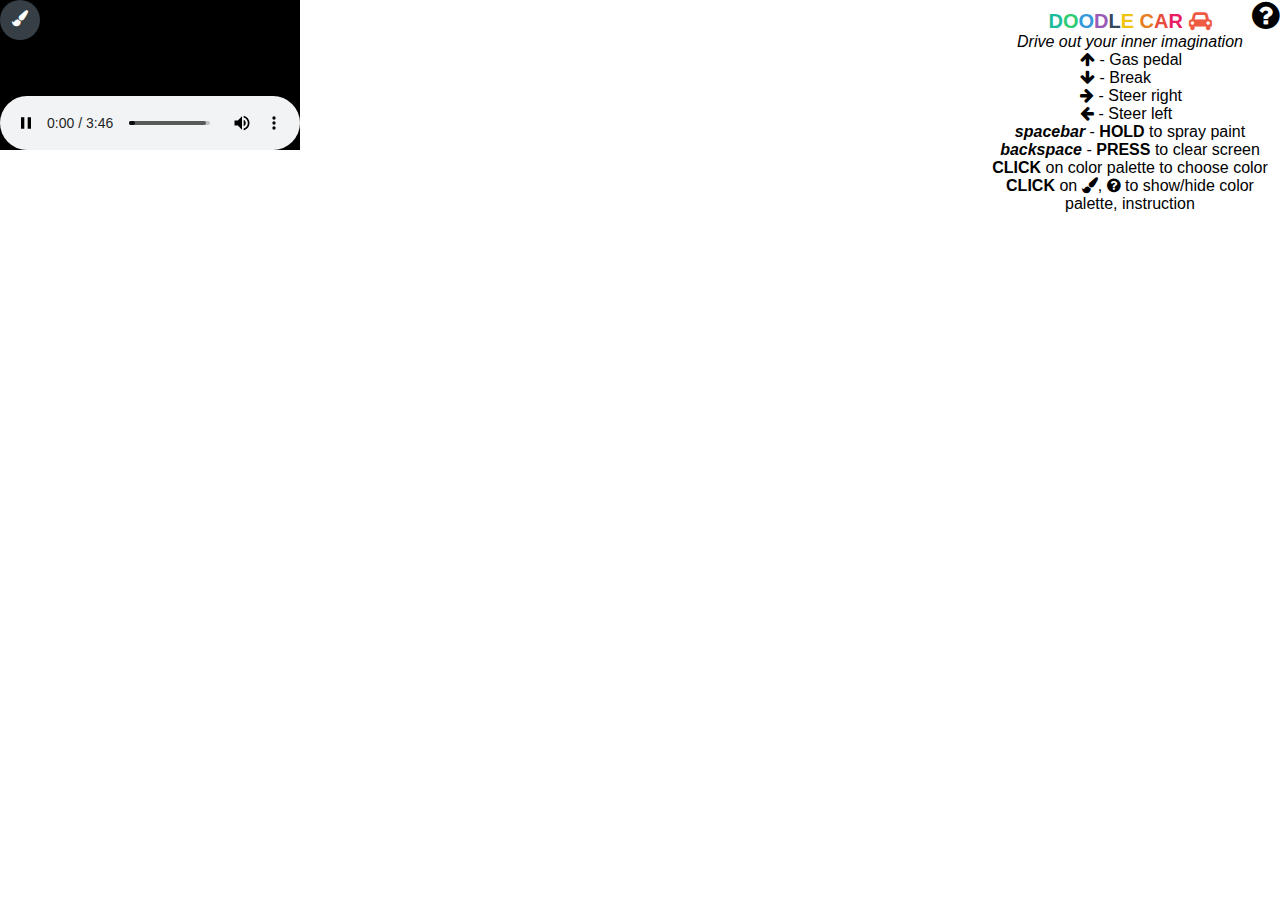
<file: index.html>
<!DOCTYPE html>
<html lang="en">
<head>
    <meta charset="UTF-8">
    <title>Doodle Car</title>
    <link rel="stylesheet" href="doodlecar.css">
    <link rel="stylesheet" href="font-awesome-4.7.0/css/font-awesome.min.css">
</head>
<body>
    <div id="canvasesDiv">
        <!-- car layer -->
        <canvas id="gameCanvas1"></canvas>
        <!-- paint layer -->
        <canvas id="gameCanvas2"></canvas>
        <!-- UI layer -->
        <canvas id="colorPalette" width="500" height="40"></canvas>
        <div id="currentPaintColor" onclick="showHidePalette()"><i id="brush" class="fa fa-paint-brush" aria-hidden="true"></i></div>
        <div id="instruction">
            <div id="gameTitle"><span style="color:#1ABC9C">D</span><span style="color:#2ECC71">O</span><span style="color:#3498DB">O</span><span style="color:#9B59B6">D</span><span style="color:#34495E">L</span><span style="color:#F1C40F">E</span> <span style="color:#E67E22">C</span><span style="color:#E74C3C">A</span><span style="color:#E81D62">R</span> <i class="fa fa-car" aria-hidden="true"></i></div>
            <div id="gameSlogan"><em>Drive out your inner imagination</em></div>
            <div class="moveButton"><i class="fa fa-arrow-up" aria-hidden="true"></i> - Gas pedal</div>
            <div class="moveButton"><i class="fa fa-arrow-down" aria-hidden="true"></i> - Break</div>
            <div class="moveButton"><i class="fa fa-arrow-right" aria-hidden="true"></i> - Steer right</div>
            <div class="moveButton"><i class="fa fa-arrow-left" aria-hidden="true"></i> - Steer left</div>
            <div><strong><em>spacebar</em></strong> - <strong>HOLD</strong> to spray paint</div>
            <div><strong><em>backspace</em></strong> - <strong>PRESS</strong> to clear screen</div>
            <div><strong>CLICK</strong> on color palette to choose color</div>
            <div><strong>CLICK</strong> on <i class="fa fa-paint-brush" aria-hidden="true"></i>, <i class="fa fa-question-circle" aria-hidden="true"></i> to show/hide color palette, instruction</div>
        </div>
        <div id="showHideButton" onclick="showHideInstruction()"><i class="fa fa-question-circle fa-2x" aria-hidden="true"></i></div>
        <!-- background music -->
        <embed src="Spring-Cherry-Blossom-And-You-Epitone-Project.mp3" autostart="true" loop="true">
    </div>


    <script src="js/GraphicsCommon.js"></script>
    <script src="js/ImageLoading.js"></script>
    <script src="js/Car.js"></script>
    <script src="js/Input.js"></script>
    <script src="js/Main.js"></script>
</body>
</html>
</html>
</file>
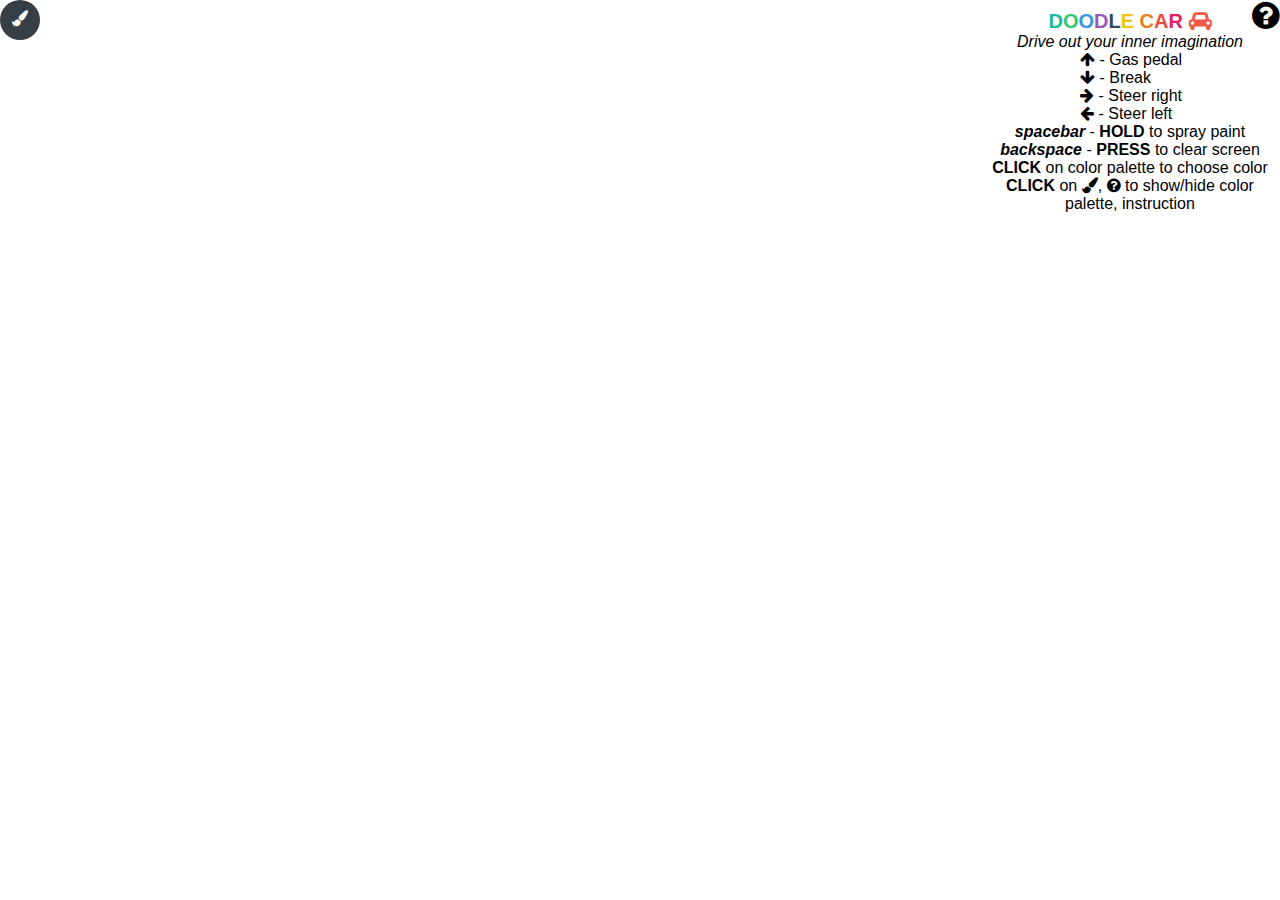
<file: doodlecar.html>
<!DOCTYPE html>
<html lang="en">
<head>
    <meta charset="UTF-8">
    <title>Doodle Car</title>
    <link rel="stylesheet" href="doodlecar.css">
    <link rel="stylesheet" href="font-awesome-4.7.0/css/font-awesome.min.css">
</head>
<body>
    <div id="canvasesDiv">
        <!-- car layer -->
        <canvas id="gameCanvas1"></canvas>
        <!-- paint layer -->
        <canvas id="gameCanvas2"></canvas>
        <!-- UI layer -->
        <canvas id="colorPalette" width="500" height="40"></canvas>
        <div id="currentPaintColor" onclick="showHidePalette()"><i id="brush" class="fa fa-paint-brush" aria-hidden="true"></i></div>
        <div id="instruction">
            <div id="gameTitle"><span style="color:#1ABC9C">D</span><span style="color:#2ECC71">O</span><span style="color:#3498DB">O</span><span style="color:#9B59B6">D</span><span style="color:#34495E">L</span><span style="color:#F1C40F">E</span> <span style="color:#E67E22">C</span><span style="color:#E74C3C">A</span><span style="color:#E81D62">R</span> <i class="fa fa-car" aria-hidden="true"></i></div>
            <div id="gameSlogan"><em>Drive out your inner imagination</em></div>
            <div class="moveButton"><i class="fa fa-arrow-up" aria-hidden="true"></i> - Gas pedal</div>
            <div class="moveButton"><i class="fa fa-arrow-down" aria-hidden="true"></i> - Break</div>
            <div class="moveButton"><i class="fa fa-arrow-right" aria-hidden="true"></i> - Steer right</div>
            <div class="moveButton"><i class="fa fa-arrow-left" aria-hidden="true"></i> - Steer left</div>
            <div><strong><em>spacebar</em></strong> - <strong>HOLD</strong> to spray paint</div>
            <div><strong><em>backspace</em></strong> - <strong>PRESS</strong> to clear screen</div>
            <div><strong>CLICK</strong> on color palette to choose color</div>
            <div><strong>CLICK</strong> on <i class="fa fa-paint-brush" aria-hidden="true"></i>, <i class="fa fa-question-circle" aria-hidden="true"></i> to show/hide color palette, instruction</div>
        </div>
        <div id="showHideButton" onclick="showHideInstruction()"><i class="fa fa-question-circle fa-2x" aria-hidden="true"></i></div>
    </div>

    <script src="js/GraphicsCommon.js"></script>
    <script src="js/ImageLoading.js"></script>
    <script src="js/Car.js"></script>
    <script src="js/Input.js"></script>
    <script src="js/Main.js"></script>
</body>
</html>
</html>
</file>
<file: doodlecar.css>
/* make canvas full screen */
body, html {
    width: 100%;
    height: 100%;
    margin: 0;
    padding: 0;
    overflow: hidden;
}

#canvasesDiv {
    position: relative;
}

#gameCanvas1 {
    z-index: 1;
    position:absolute;
}

#gameCanvas2 {
    z-index: 2;
    position:absolute;
}

#colorPalette {
    z-index: 3;
    position: absolute;
    left: 40px;
}

#currentPaintColor {
    z-index: 3;
    position: absolute;
    width: 40px;
    height: 40px;
    border-radius: 50%;
    background-color: #363F45;
    left: 0;
}

#instruction {
    z-index: 3;
    position: absolute;
    width: 300px;
    height: 190px;
    top: 10px;
    right: 0;

}

div div {
    font-family: Helvetica;
    text-align: center;
}

#gameTitle {
    font-size: 20px;
    font-weight: 600;
}

.moveButton {
    text-align: left;
    padding-left: 100px;
}

#showHideButton {
    z-index: 3;
    position: absolute;
    width: 30px;
    height: 30px;
    right: 0;
}

/* color brush icon */
#brush {
    color: white;
    margin-top: 10px;
}

/* color car icon */
.fa-car {
    color: #EF5A42;
}
</file>
